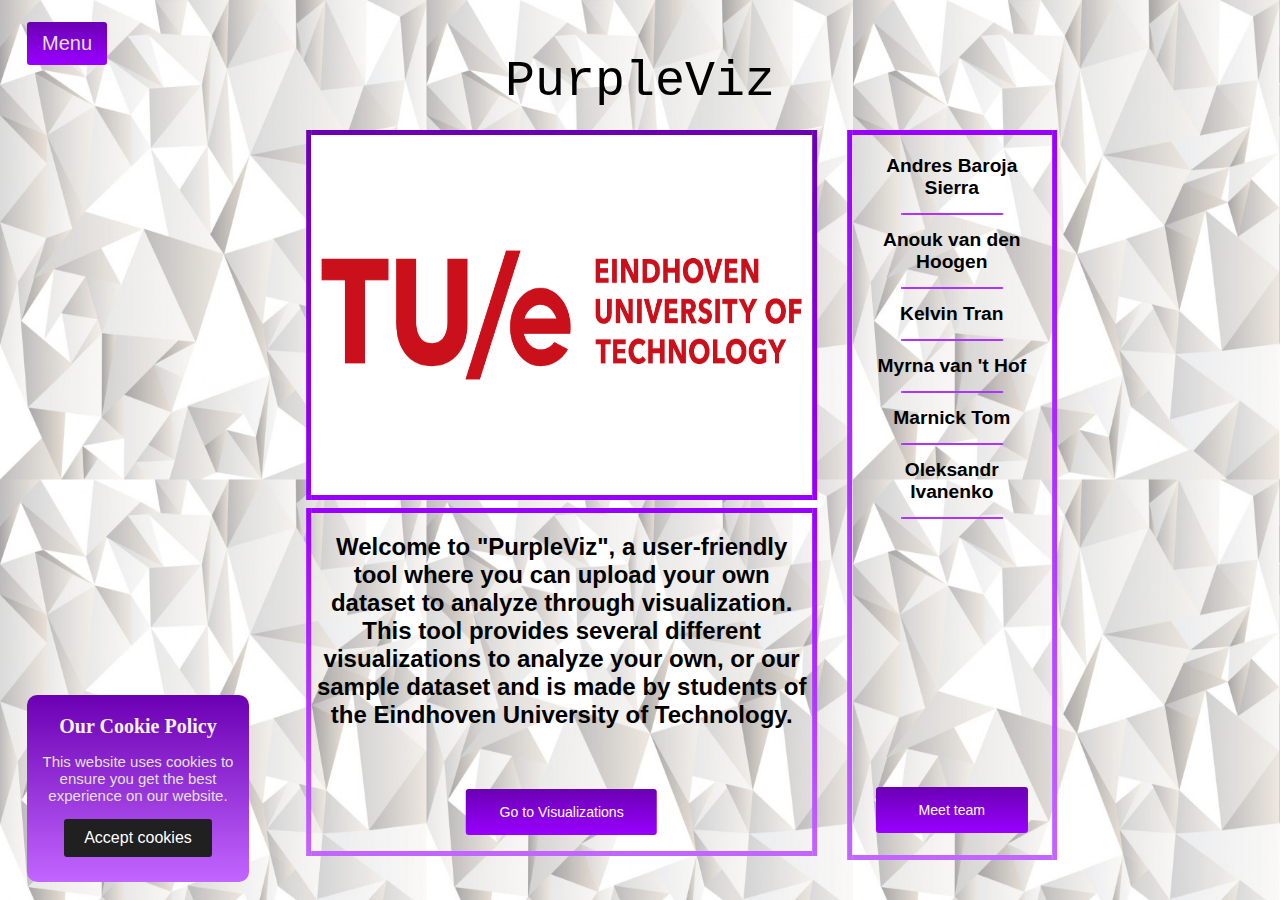
<file: index.html>
<!DOCTYPE html>

<html>
	
	<head>
		<link rel="shortcut icon" href="Images/TueLogo.png"/>
		<title> PurpleViz</title>
		<link rel=stylesheet href=CSS/styleHomepage.css>
	</head>
		<body>
	<div id="mySidebar" class="sidebar">
		<a href="javascript:void(0)" class="closebtn" onclick="closeNav()">x</a>
		<a href="javascript:;">Home</a>
		<a href=visualizer.html>Visualizations</a>		
		<a href=About.html>About us</a>
		<div id=darkbox>
			<img src="Images/lightMode.png" width = "34" height = "34">
			<label class="switch">
				<input type="checkbox" onclick="myFunction()" id="theme-switcher">
				<span class="slider round"></span>
			</label>
			<div id=image2>
				<img src="Images/darkMode.png" width = "34" height = "34">
			</div>
		</div>
	</div>
	
	<div id="main">
			<button class="openbtn" onclick="checkMenu()">Menu</button>
			<div class="topper">
				<div class="text1">
					<div>PurpleViz</div>
				</div>
			</div>
			<div class=bigbox>
				<div class=middle>
				
					<div class="side">
						<div class=namediv>
							<div class=name>
								<div>Andres Baroja Sierra</div>
							</div>
							
							<div class=line></div>
							
							<div class=name>
								<div>Anouk van den Hoogen</div>						
							</div>
							
							<div class=line></div>
							
							<div class=name>
									<div>Kelvin Tran</div>	
							</div>
							
							<div class=line></div>
							
							<div class=name>
								<div>Myrna van 't Hof</div>	
							</div>
							
							<div class=line></div>
							
							<div class=name>
								<div>Marnick Tom</div>	
							</div>
							
							<div class=line></div>
						
							<div class=name>
								<div>Oleksandr Ivanenko</div>	
							</div>
							
							<div class=line></div>
						</div>
						<div class="teambutton">
							<a href=About.html class="button2">Meet team</a>
						</div>					
					</div>
					
					<div class="upper">
			
						<div class="image1">
							<img src="Images/TUe.png" width ="100%" height="100%">
						</div>
			
					
						
					</div>
				
			
					<div class="lower">
						<div class="text2">
							<h2>Welcome to "PurpleViz", a user-friendly tool where you can upload your own dataset to analyze through visualization.
								This tool provides several different visualizations to analyze your own, or our sample dataset and is made by students of the Eindhoven University of
								Technology.</h2>
						</div>
						<div class="visbutton">
							<a href=visualizer.html class="button1">Go to Visualizations</a>
						</div>
					</div>
				</div>

				</div>
					<div class="wrapper">
						<div class="content">
							<header>Our Cookie Policy</header>
								<p>This website uses cookies to ensure you get the best experience on our website.</p>
							<div class="buttons">
								<button class="item">Accept cookies</button>
							
							</div>
						</div>
					</div>
			</div>

			
			
			
		</div>
	</div>

<script>

var sidebarOpened = false;
//check whether sidebar is opened or closed to determine whether the menu button
//	should open or close it
function checkMenu() {
	if(sidebarOpened == false){
		openNav();
	} else if(sidebarOpened == true){
		closeNav();
	}
}

//open sidebar
function openNav() {
	
	document.getElementById("mySidebar").style.width = "210px";
	document.getElementById("main").style.marginLeft = "210px";
	sidebarOpened = true;
}

//close sidebar
function closeNav() {
	document.getElementById("mySidebar").style.width = "0";
	document.getElementById("main").style.marginLeft= "0"
	sidebarOpened = false;
}

	const cookieBox = document.querySelector(".wrapper");
	acceptBtn = cookieBox.querySelector(".buttons button");
	
	acceptBtn.onclick = ()=>{
		document.cookie = "Cookie=Darkmode; max-age="+60*60; //set cookie popup for 24 hours
		if(document.cookie){
			cookieBox.classList.add("hide")
		}else{
			alert("Cookies can't be set, please check your settings");

		}
		}
		let checkCookie = document.cookie.indexOf("Cookie=Darkmode");
		var tSwitcher = document.getElementById('theme-switcher');
		let element = document.body;
		let onpageLoad = localStorage.getItem("theme") || "";
		
		if(checkCookie != -1){ 
			if(onpageLoad != null && onpageLoad  == 'dark-mode'){
				var tSwitcher = document.getElementById('theme-switcher');
				tSwitcher.checked = true;
				cookieBox.classList.add("hide");
				element.classList.add(onpageLoad);
			}else if(onpageLoad != null && onpageLoad  != 'dark-mode'){
				var tSwitcher = document.getElementById('theme-switcher');
				tSwitcher.checked = false;
				cookieBox.classList.add("hide");
				element.classList.add(onpageLoad);
			}}else{
		cookieBox.classList.remove("hide");
		}

function myFunction() {
  	if(tSwitcher.checked){
      localStorage.setItem('theme', 'dark-mode');
        element.classList.add('dark-mode');
    } else {
      localStorage.setItem('theme', '');
        element.classList.remove('dark-mode');
    }
}
</script>

</body>

</html>
</file>
